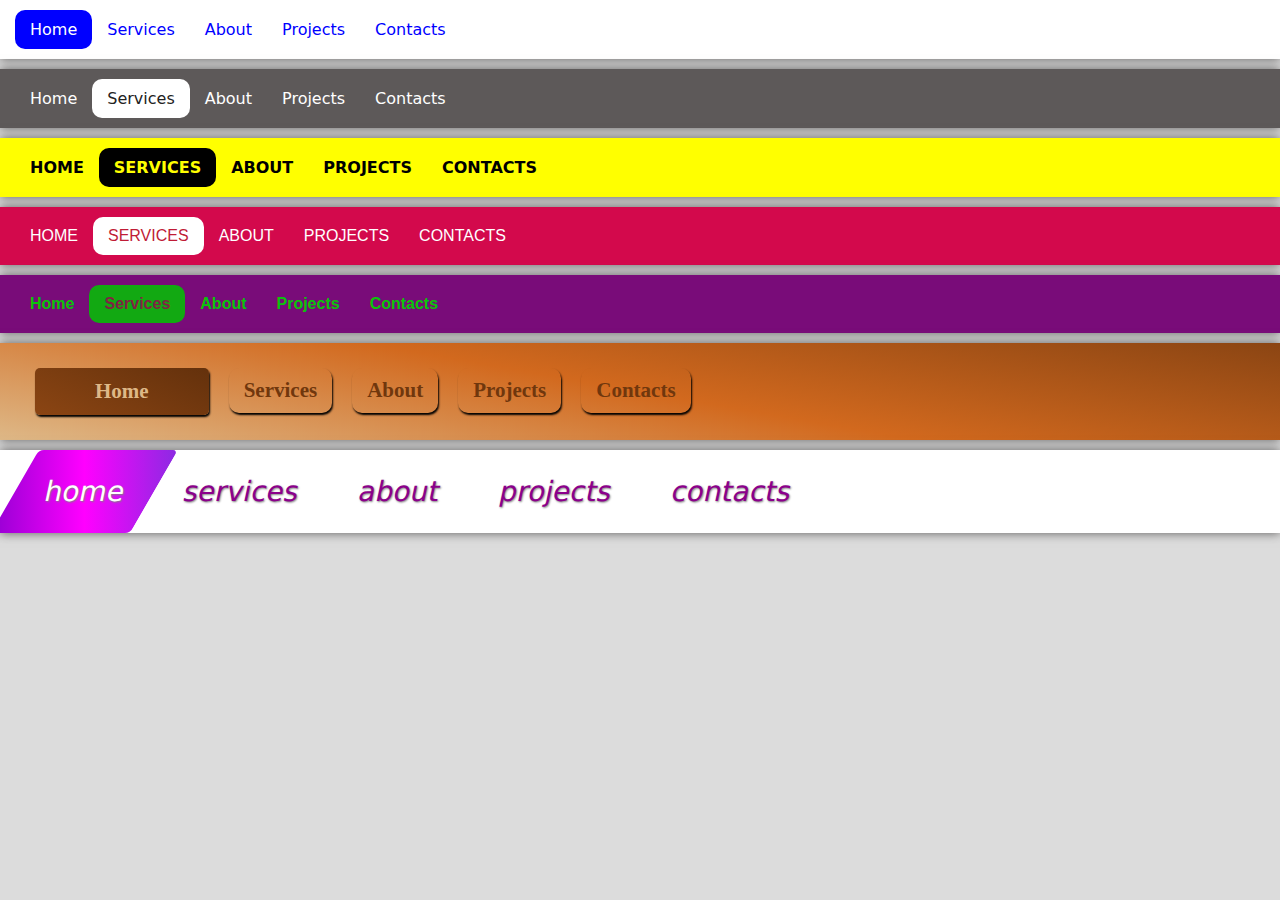
<file: index.html>
<!DOCTYPE html>
<html lang="en">

<head>
    <meta charset="UTF-8">
    <meta http-equiv="X-UA-Compatible" content="IE=edge">
    <meta name="viewport" content="width=device-width, initial-scale=1.0">
    <title>Document</title>
    <link rel="stylesheet" href="style.css">
</head>

<body>
    <header class="topbar">
        <ul class="nav">
            <li class="nav-item active"><a href="index.html" class="nav-link">Home</a></li>
            <li class="nav-item"><a href="services.html" class="nav-link">Services</a></li>
            <li class="nav-item"><a href="#" class="nav-link">About</a></li>
            <li class="nav-item"><a href="#" class="nav-link">Projects</a></li>
            <li class="nav-item"><a href="#" class="nav-link">Contacts</a></li>
        </ul>


    </header>
    <header class="topbar topbar-dark">
        <ul class="nav nav-dark">
            <li class="nav-item"><a href="index.html" class="nav-link">Home</a></li>
            <li class="nav-item active"><a href="services.html" class="nav-link">Services</a></li>
            <li class="nav-item"><a href="#" class="nav-link">About</a></li>
            <li class="nav-item"><a href="#" class="nav-link">Projects</a></li>
            <li class="nav-item"><a href="#" class="nav-link">Contacts</a></li>
        </ul>
    </header>

    <header class="topbar topbar-beeline">
        <ul class="nav nav-beeline">
            <li class="nav-item"><a href="index.html" class="nav-link">Home</a></li>
            <li class="nav-item active"><a href="services.html" class="nav-link">Services</a></li>
            <li class="nav-item"><a href="#" class="nav-link">About</a></li>
            <li class="nav-item"><a href="#" class="nav-link">Projects</a></li>
            <li class="nav-item"><a href="#" class="nav-link">Contacts</a></li>
        </ul>
    </header>
    <header class="topbar topbar-o">
        <ul class="nav nav-o">
            <li class="nav-item"><a href="index.html" class="nav-link">Home</a></li>
            <li class="nav-item active"><a href="services.html" class="nav-link">Services</a></li>
            <li class="nav-item"><a href="#" class="nav-link">About</a></li>
            <li class="nav-item"><a href="#" class="nav-link">Projects</a></li>
            <li class="nav-item"><a href="#" class="nav-link">Contacts</a></li>
        </ul>
    </header>

    <header class="topbar topbar-mega">
        <ul class="nav nav-mega">
            <li class="nav-item"><a href="index.html" class="nav-link">Home</a></li>
            <li class="nav-item active"><a href="services.html" class="nav-link">Services</a></li>
            <li class="nav-item"><a href="#" class="nav-link">About</a></li>
            <li class="nav-item"><a href="#" class="nav-link">Projects</a></li>
            <li class="nav-item"><a href="#" class="nav-link">Contacts</a></li>
        </ul>
    </header>
    
   <header class="topbar topbar-my">
       <ul class="nav nav-my">
        <li class="nav-item active"><a href="index.html" class="nav-link">Home</a></li>
        <li class="nav-item "><a href="services.html" class="nav-link">Services</a></li>
        <li class="nav-item"><a href="#" class="nav-link">About</a></li>
        <li class="nav-item"><a href="#" class="nav-link">Projects</a></li>
        <li class="nav-item"><a href="#" class="nav-link">Contacts</a></li>
       </ul>
   </header>

   <header class="topbar topbar-myy">
    <ul class="nav nav-myy">
     <li class="nav-item active"><a href="index.html" class="nav-link">Home</a></li>
     <li class="nav-item "><a href="services.html" class="nav-link">Services</a></li>
     <li class="nav-item"><a href="#" class="nav-link">About</a></li>
     <li class="nav-item"><a href="#" class="nav-link">Projects</a></li>
     <li class="nav-item"><a href="#" class="nav-link">Contacts</a></li>
    </ul>
</header>


</body>

</html>
</file>
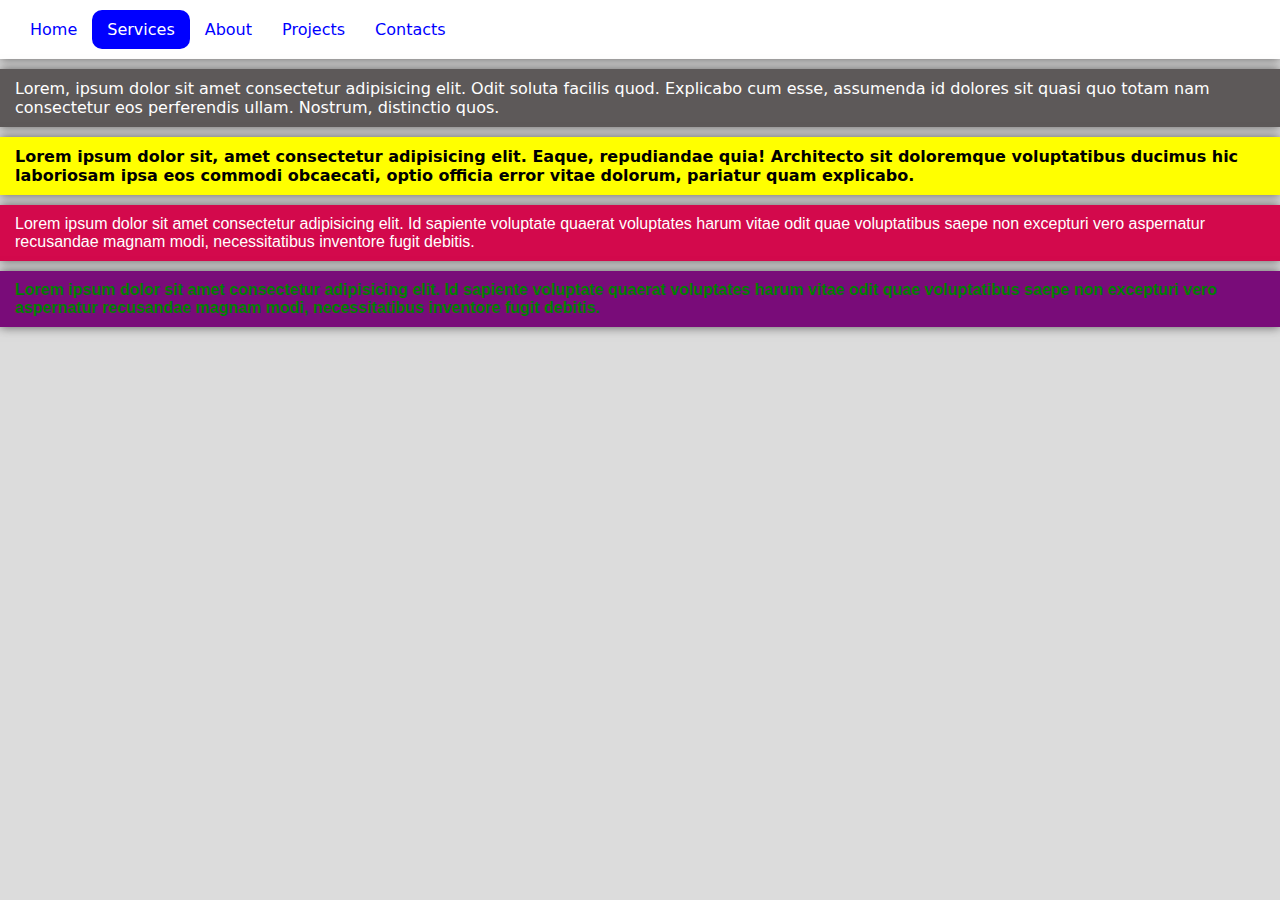
<file: services.html>
<!DOCTYPE html>
<html lang="en">

<head>
    <meta charset="UTF-8">
    <meta http-equiv="X-UA-Compatible" content="IE=edge">
    <meta name="viewport" content="width=device-width, initial-scale=1.0">
    <title>Document</title>
    <link rel="stylesheet" href="style.css">
</head>

<body>
    <header class="topbar">
        <ul class="nav">
            <li class="nav-item"><a href="index.html" class="nav-link">Home</a></li>
            <li class="nav-item active"><a href="services.html" class="nav-link">Services</a></li>
            <li class="nav-item"><a href="#" class="nav-link">About</a></li>
            <li class="nav-item"><a href="#" class="nav-link">Projects</a></li>
            <li class="nav-item"><a href="#" class="nav-link">Contacts</a></li>
        </ul>


    </header>
    <header class="topbar topbar-dark">
        Lorem, ipsum dolor sit amet consectetur adipisicing elit. Odit soluta facilis quod. Explicabo cum esse,
        assumenda id dolores sit quasi quo totam nam consectetur eos perferendis ullam. Nostrum, distinctio quos.
    </header>

    <header class="topbar topbar-beeline">
        Lorem ipsum dolor sit, amet consectetur adipisicing elit. Eaque, repudiandae quia! Architecto sit doloremque
        voluptatibus ducimus hic laboriosam ipsa eos commodi obcaecati, optio officia error vitae dolorum, pariatur quam
        explicabo.
    </header>
    <header class="topbar topbar-o">
        Lorem ipsum dolor sit amet consectetur adipisicing elit. Id sapiente voluptate quaerat voluptates harum vitae
        odit quae voluptatibus saepe non excepturi vero aspernatur recusandae magnam modi, necessitatibus inventore
        fugit debitis.
    </header>

    <header class="topbar topbar-mega">
        Lorem ipsum dolor sit amet consectetur adipisicing elit. Id sapiente voluptate quaerat voluptates harum vitae
        odit quae voluptatibus saepe non excepturi vero aspernatur recusandae magnam modi, necessitatibus inventore
        fugit debitis.
    </header>


</body>

</html>
</file>
<file: style.css>
*{
    box-sizing: border-box;
}
body{
    margin: 0;
    background-color: gainsboro;
    font-family: system-ui, -apple-system, BlinkMacSystemFont, 'Segoe UI', Roboto, Oxygen, Ubuntu, Cantarell, 'Open Sans', 'Helvetica Neue', sans-serif;
}

.topbar{
    background-color: white;
    margin-bottom: 10px;
    padding: 10px 15px;


    box-shadow: 0 0 10px rgb(91, 90, 90);

    display: flex;
}


.topbar.topbar-dark{
    background-color: rgb(93, 89, 89);
    color: white;
}

.topbar.topbar-beeline{
    background-color: yellow;
    color: black;
    font-weight: 700;

}

.topbar.topbar-o{
    background-color: rgb(211, 9, 76);
    color: white;
    font-family: 'Franklin Gothic Medium', 'Arial Narrow', Arial, sans-serif;
}

.topbar.topbar-mega{
    background-color: rgb(121, 12, 121);
    color: green;
    font-weight: 700;
    font-family: 'Segoe UI', Tahoma, Geneva, Verdana, sans-serif;
}


.nav{
    display: flex;
    flex-wrap: wrap;
    list-style-type: none;
    margin: 0;
    padding: 0;
}

.nav .nav-item .nav-link{
    padding: 10px 15px;
    border-radius: 10px;
    text-decoration: none;
    color: blue;

    display: block;
}

.nav .nav-item .nav-link:hover{
    color: rgb(11, 11, 164);
}

.nav .nav-item.active .nav-link{
    background-color: blue;
    color: white;
}

.nav.nav-dark .nav-item .nav-link{
    color: white;
}

.nav.nav-dark .nav-item .nav-link:hover{
    color: rgb(234, 225, 225);
}

.nav.nav-dark .nav-item.active .nav-link{
    background-color: white;
    color: rgb(35, 34, 34);
}



.nav.nav-beeline .nav-item .nav-link{
    color:black;
    text-transform: uppercase;
}

.nav.nav-beeline .nav-item .nav-link:hover{
    color: rgb(77, 72, 72);
}

.nav.nav-beeline .nav-item.active .nav-link{
    background-color: black;
    color: yellow;
}





.nav.nav-o .nav-item .nav-link{
    color:white;
    text-transform: uppercase;
}

.nav.nav-o .nav-item .nav-link:hover{
    color: rgb(211, 195, 195);
}

.nav.nav-o .nav-item.active .nav-link{
    background-color: white;
    color: rgb(192, 27, 54);
}



.nav.nav-mega .nav-item .nav-link{
    color: rgb(10, 197, 10);
}

.nav.nav-mega .nav-item .nav-link:hover{
    color: green;
}
.nav.nav-mega .nav-item.active .nav-link{
    background-color: rgb(18, 169, 18);
    color: rgb(129, 35, 67);
}



.topbar.topbar-my{
    background: linear-gradient(10deg, #DEB887, #D2691E,#8B4513) ;
    color: white;
    font-weight: 600;
    font-family:cursive;
    font-size: 21px;
    padding: 15px 25px;
}


.nav.nav-my .nav-item .nav-link{
    color: #70370d;
    box-shadow: 1px 2px 2px black;
    margin: 10px;
}

.nav.nav-my .nav-item .nav-link:hover{
    background: linear-gradient(45deg, #8B4513,#62300d);
    
}

.nav.nav-my .nav-item .nav-link:hover{
    color: #DEB887;
}

.nav.nav-my .nav-item.active .nav-link{
    background: linear-gradient(25deg , #8B4513, #64310c);
    color: #DEB887;
    padding: 11px 60px;
    border-radius: 5px;
}



.topbar.topbar-myy{
    padding: 0;
}

.nav.nav-myy{
    margin-left: 15px;
}

.nav.nav-myy .nav-item{
    border-radius: 5px;

    text-transform:lowercase;
    font-size: 28px;
    font-weight:lighter;
    text-shadow: 1px 1px 2px grey;
    padding: 25px 30px;
    background-color: white;
    transform: skewX(-30deg);
}

.nav.nav-myy .nav-item:hover {
    background: linear-gradient(45deg, rgb(238, 153, 236), #D8BFD8,#8A2BE2);
    
  }

 .nav.nav-myy .nav-item .nav-link:hover{
    color: white;
 }
  .nav.nav-myy .nav-item.active {
    background: linear-gradient(60deg, #9400D3, #FF00FF, #8A2BE2);
  }
  .nav.nav-myy .nav-item .nav-link {
    transform: skewX(20deg);
    background: none;
    padding: 0;
    color: #8B008B;
  }
  .nav.nav-myy .nav-item.active .nav-link {
    color:white;
  }
</file>
